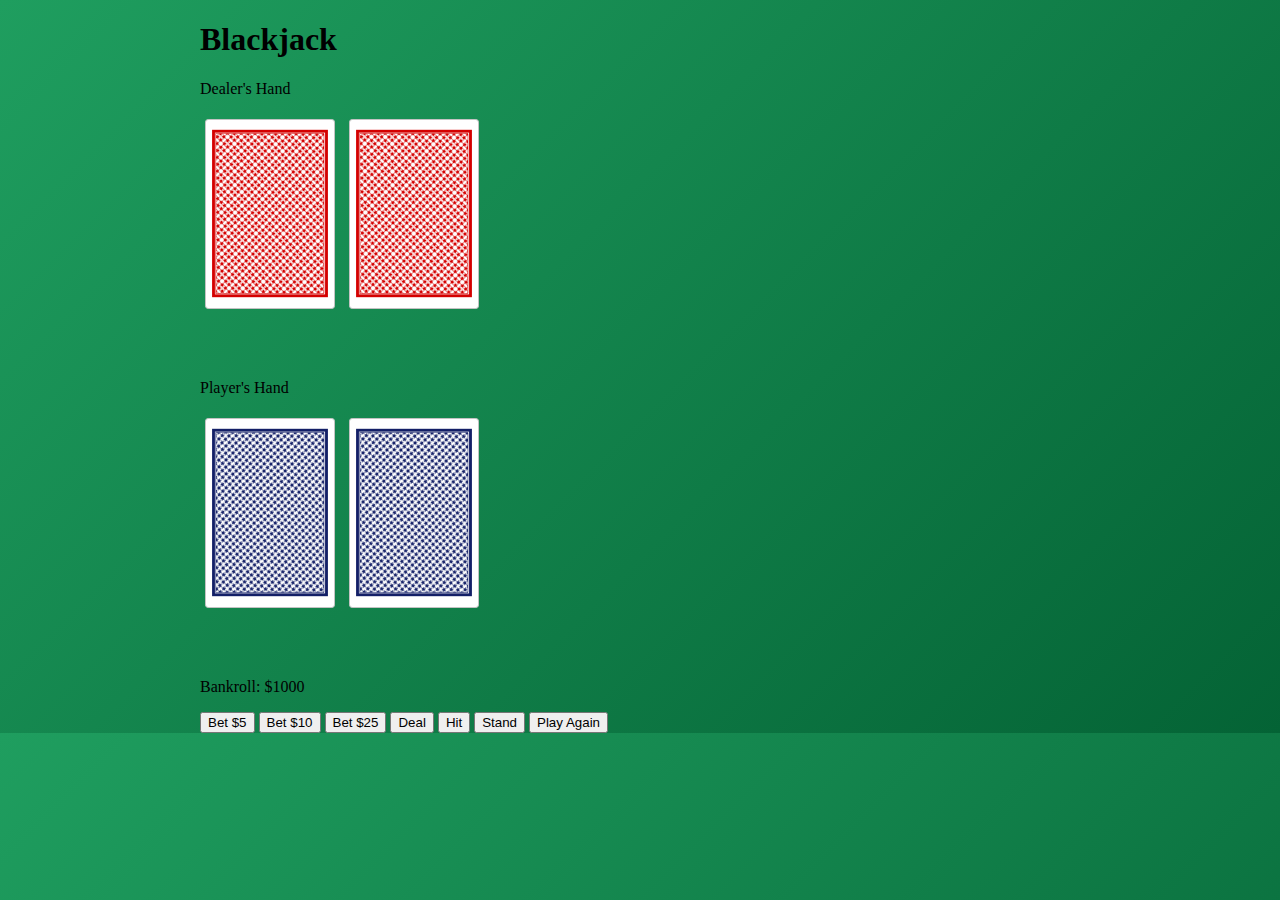
<file: index.html>
<!DOCTYPE html>
<html lang="en">
<head>
    <meta charset="UTF-8">
    <meta name="viewport" content="width=device-width, initial-scale=1.0">
    <meta http-equiv="X-UA-Compatible" content="ie=edge">
    <title>Blackjack</title>
    <link href="https://fonts.googleapis.com/css?family=Damion|Meie+Script|Mr+Dafoe|Pinyon+Script|Syncopate" rel="stylesheet">
    <link rel="stylesheet" href="css/cardstarter.css">
    <link rel="stylesheet" href="css/main.css">
    <script
 	src="https://code.jquery.com/jquery-3.2.1.min.js"
 	integrity="sha256-hwg4gsxgFZhOsEEamdOYGBf13FyQuiTwlAQgxVSNgt4="
 	crossorigin="anonymous"></script>
</head>
<body class="container">
    <h1>Blackjack</h1>
    <div id="dealersHand">
        <p id="dealerMessage"></p>
        <p id="dealersTotal">Dealer's Hand</p>

        <div class="dealerCards card back-red" id="d0"></div>
        <div class="dealerCards card back-red" id="d1"></div>
        <div class="" id="d2"></div>
        <div class="" id="d3"></div>
        <div class="" id="d4"></div>
    </div>
    
    <div id="playersHand">
        <p id="playerMessage"></p>
        <p id="playersTotal">Player's Hand</p>
        
        <div class="playerCards card back-blue" id="0"></div>
        <div class="playerCards card back-blue" id="1"></div>
        <div class="" id="2"></div>
        <div class="" id="3"></div>
        <div class="" id="4"></div>
        
    </div>
    
    <p id="bankroll">Bankroll: $1000</p>
    <p id="currentBet"></p>
    <button id="bet5" class="bet btn btn-success pull-left">Bet $5</button>
    <button id="bet10" class="bet btn btn-success pull-left">Bet $10</button>
    <button id="bet25" class="bet btn btn-success pull-left">Bet $25</button>
    <button id="deal" class="btn pull-right">Deal</button>
    <button id="hit" class="btn btn-success pull-right">Hit</button>
    <button id="stand" class="btn btn-success pull-right">Stand</button>
    <button id="replay" class="btn btn-success pull-right">Play Again</button>
    <script src="js/secondary.js"></script>
    <script src="js/main.js"></script>
</body>
</html>
</file>
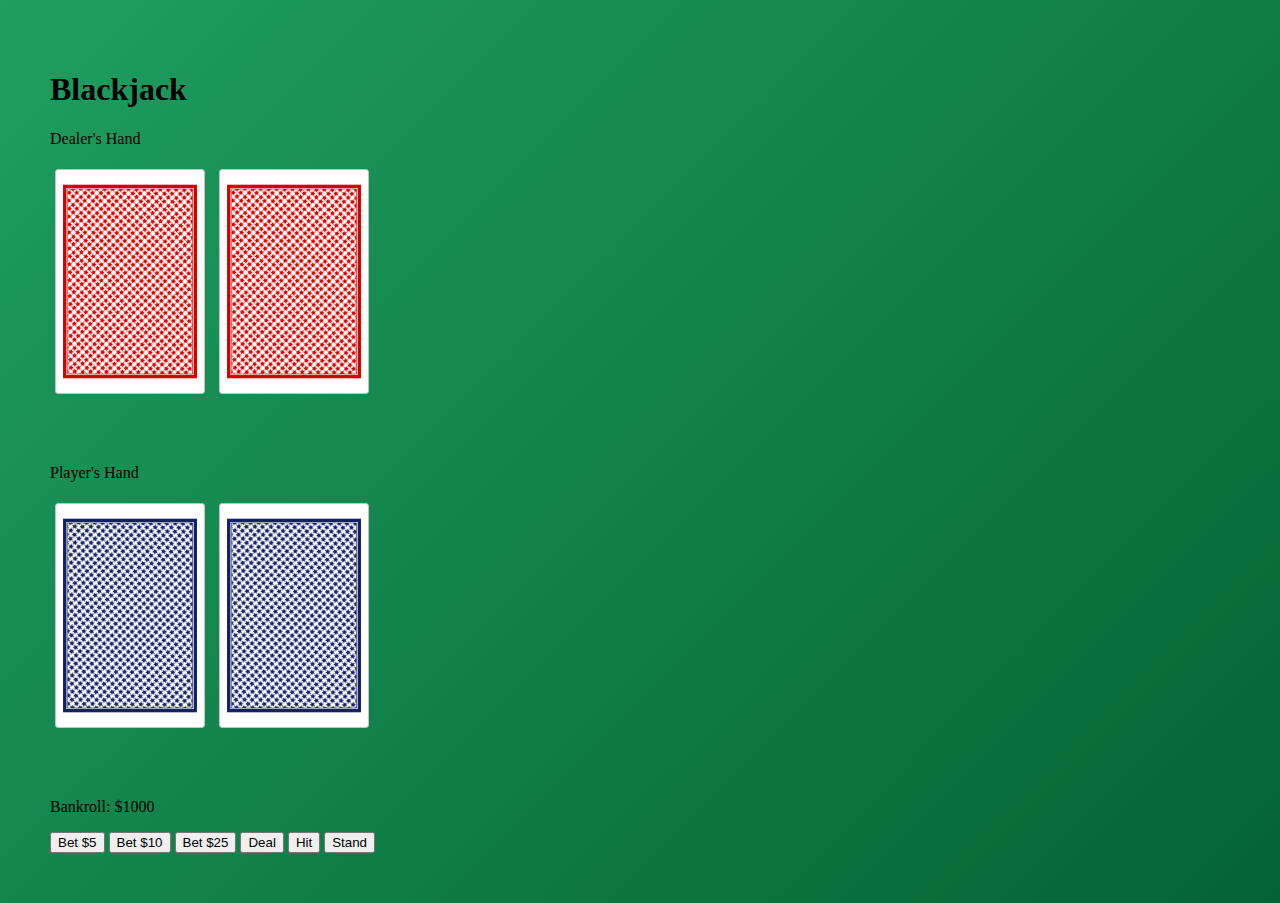
<file: blackjack/index.html>
<!DOCTYPE html>
<html lang="en">
<head>
    <meta charset="UTF-8">
    <meta name="viewport" content="width=device-width, initial-scale=1.0">
    <meta http-equiv="X-UA-Compatible" content="ie=edge">
    <title>Blackjack</title>
    <link href="https://fonts.googleapis.com/css?family=Damion|Meie+Script|Mr+Dafoe|Pinyon+Script|Syncopate" rel="stylesheet">
    <link rel="stylesheet" href="css/cardstarter.css">
    <link rel="stylesheet" href="css/main.css">
    <script
 	src="https://code.jquery.com/jquery-3.2.1.min.js"
 	integrity="sha256-hwg4gsxgFZhOsEEamdOYGBf13FyQuiTwlAQgxVSNgt4="
 	crossorigin="anonymous"></script>
</head>
<body class="container">
    <h1>Blackjack</h1>
    <div id="dealersHand">
        <p id="dealersTotal">Dealer's Hand</p>

        <div class="dealerCards card back-red" id="dealer-card1"></div>
        <div class="dealerCards card back-red" id="dealer-card2"></div>
    </div>
    
    <div id="playersHand">
        <p id="playersTotal">Player's Hand</p>
        
        <div class="playerCards card back-blue" id="0"></div>
        <div class="playerCards card back-blue" id="1"></div>
        <div class="" id="2"></div>
        <div class="" id="3"></div>
        <div class="" id="4"></div>
        
    </div>
    

    
    <p id="bankroll">Bankroll: $1000</p>
    <p id="currentBet"></p>
    <button id="bet5" class="bet btn btn-success pull-left">Bet $5</button>
    <button id="bet10" class="bet btn btn-success pull-left">Bet $10</button>
    <button id="bet25" class="bet btn btn-success pull-left">Bet $25</button>
    <button id="deal" class="btn pull-right">Deal</button>
    <button id="hit" class="btn btn-success pull-right">Hit</button>
    <button id="stand" class="btn btn-success pull-right">Stand</button>
    <script src="js/secondary.js"></script>
    <script src="js/main.js"></script>
</body>
</html>
</file>
<file: css/cardstarter.css>
@charset "UTF-8";
.card {
  box-sizing: border-box;
  display: inline-block;
  margin: 5px 5px 50px 5px;
  cursor: pointer;
  /* Set the card's dimensions, and size it relative to
     it's font size. */
  font-size: inherit;
  width: 4.0em;
  height: 5.5em;
  /* Add a default background color and border. */
  background-color: #fff;
  border-radius: 0.20em;
  border: 1px solid #c3c3c3;
  /* Scale and set the background settings. */
  background-repeat: no-repeat;
  background-position: center center;
  background-size: contain;
  /* "Hide" any text within the element (use text to be
     simply compliant with screen readers, etc.). */
  text-indent: 100%;
  white-space: nowrap;
  overflow: hidden;
  /* Default sizes for cards (size based off the font). */
  /* Optional styles for cards: borderless and drop shadow. */
  /* Not a card, but a card-shaped outline to represent a
     droppable place, like an empty pile. */ }
  .card.small {
    font-size: 12px; }
  .card.large {
    font-size: 26px; }
  .card.xlarge {
    font-size: 42px; }
  .card.no-border {
    border: 0; }
  .card.shadow {
    box-shadow: 2px 2px 3px 0 rgba(41, 41, 41, 0.75); }
  .card.outline {
    background-image: none;
    background-color: rgba(195, 195, 195, 0.5);
    border: 0.15em dashed #daa520; }

.card.diamonds.A,
.card.dA,
.card.♦A {
  background-image: url("../images/diamonds/diamonds-A.svg"); }

.card.diamonds.K,
.card.dK,
.card.♦K {
  background-image: url("../images/diamonds/diamonds-K.svg"); }

.card.diamonds.Q,
.card.dQ,
.card.♦Q {
  background-image: url("../images/diamonds/diamonds-Q.svg"); }

.card.diamonds.J,
.card.dJ,
.card.♦J {
  background-image: url("../images/diamonds/diamonds-J.svg"); }

.card.diamonds.r10,
.card.d10,
.card.♦10 {
  background-image: url("../images/diamonds/diamonds-r10.svg"); }

.card.diamonds.r09,
.card.d09,
.card.♦09 {
  background-image: url("../images/diamonds/diamonds-r09.svg"); }

.card.diamonds.r08,
.card.d08,
.card.♦08 {
  background-image: url("../images/diamonds/diamonds-r08.svg"); }

.card.diamonds.r07,
.card.d07,
.card.♦07 {
  background-image: url("../images/diamonds/diamonds-r07.svg"); }

.card.diamonds.r06,
.card.d06,
.card.♦06 {
  background-image: url("../images/diamonds/diamonds-r06.svg"); }

.card.diamonds.r05,
.card.d05,
.card.♦05 {
  background-image: url("../images/diamonds/diamonds-r05.svg"); }

.card.diamonds.r04,
.card.d04,
.card.♦04 {
  background-image: url("../images/diamonds/diamonds-r04.svg"); }

.card.diamonds.r03,
.card.d03,
.card.♦03 {
  background-image: url("../images/diamonds/diamonds-r03.svg"); }

.card.diamonds.r02,
.card.d02,
.card.♦02 {
  background-image: url("../images/diamonds/diamonds-r02.svg"); }

.card.hearts.A,
.card.hA,
.card.♥A {
  background-image: url("../images/hearts/hearts-A.svg"); }

.card.hearts.K,
.card.hK,
.card.♥K {
  background-image: url("../images/hearts/hearts-K.svg"); }

.card.hearts.Q,
.card.hQ,
.card.♥Q {
  background-image: url("../images/hearts/hearts-Q.svg"); }

.card.hearts.J,
.card.hJ,
.card.♥J {
  background-image: url("../images/hearts/hearts-J.svg"); }

.card.hearts.r10,
.card.h10,
.card.♥10 {
  background-image: url("../images/hearts/hearts-r10.svg"); }

.card.hearts.r09,
.card.h09,
.card.♥09 {
  background-image: url("../images/hearts/hearts-r09.svg"); }

.card.hearts.r08,
.card.h08,
.card.♥08 {
  background-image: url("../images/hearts/hearts-r08.svg"); }

.card.hearts.r07,
.card.h07,
.card.♥07 {
  background-image: url("../images/hearts/hearts-r07.svg"); }

.card.hearts.r06,
.card.h06,
.card.♥06 {
  background-image: url("../images/hearts/hearts-r06.svg"); }

.card.hearts.r05,
.card.h05,
.card.♥05 {
  background-image: url("../images/hearts/hearts-r05.svg"); }

.card.hearts.r04,
.card.h04,
.card.♥04 {
  background-image: url("../images/hearts/hearts-r04.svg"); }

.card.hearts.r03,
.card.h03,
.card.♥03 {
  background-image: url("../images/hearts/hearts-r03.svg"); }

.card.hearts.r02,
.card.h02,
.card.♥02 {
  background-image: url("../images/hearts/hearts-r02.svg"); }

.card.spades.A,
.card.sA,
.card.♠A {
  background-image: url("../images/spades/spades-A.svg"); }

.card.spades.K,
.card.sK,
.card.♠K {
  background-image: url("../images/spades/spades-K.svg"); }

.card.spades.Q,
.card.sQ,
.card.♠Q {
  background-image: url("../images/spades/spades-Q.svg"); }

.card.spades.J,
.card.sJ,
.card.♠J {
  background-image: url("../images/spades/spades-J.svg"); }

.card.spades.r10,
.card.s10,
.card.♠10 {
  background-image: url("../images/spades/spades-r10.svg"); }

.card.spades.r09,
.card.s09,
.card.♠09 {
  background-image: url("../images/spades/spades-r09.svg"); }

.card.spades.r08,
.card.s08,
.card.♠08 {
  background-image: url("../images/spades/spades-r08.svg"); }

.card.spades.r07,
.card.s07,
.card.♠07 {
  background-image: url("../images/spades/spades-r07.svg"); }

.card.spades.r06,
.card.s06,
.card.♠06 {
  background-image: url("../images/spades/spades-r06.svg"); }

.card.spades.r05,
.card.s05,
.card.♠05 {
  background-image: url("../images/spades/spades-r05.svg"); }

.card.spades.r04,
.card.s04,
.card.♠04 {
  background-image: url("../images/spades/spades-r04.svg"); }

.card.spades.r03,
.card.s03,
.card.♠03 {
  background-image: url("../images/spades/spades-r03.svg"); }

.card.spades.r02,
.card.s02,
.card.♠02 {
  background-image: url("../images/spades/spades-r02.svg"); }

.card.clubs.A,
.card.cA,
.card.♣A {
  background-image: url("../images/clubs/clubs-A.svg"); }

.card.clubs.K,
.card.cK,
.card.♣K {
  background-image: url("../images/clubs/clubs-K.svg"); }

.card.clubs.Q,
.card.cQ,
.card.♣Q {
  background-image: url("../images/clubs/clubs-Q.svg"); }

.card.clubs.J,
.card.cJ,
.card.♣J {
  background-image: url("../images/clubs/clubs-J.svg"); }

.card.clubs.r10,
.card.c10,
.card.♣10 {
  background-image: url("../images/clubs/clubs-r10.svg"); }

.card.clubs.r09,
.card.c09,
.card.♣09 {
  background-image: url("../images/clubs/clubs-r09.svg"); }

.card.clubs.r08,
.card.c08,
.card.♣08 {
  background-image: url("../images/clubs/clubs-r08.svg"); }

.card.clubs.r07,
.card.c07,
.card.♣07 {
  background-image: url("../images/clubs/clubs-r07.svg"); }

.card.clubs.r06,
.card.c06,
.card.♣06 {
  background-image: url("../images/clubs/clubs-r06.svg"); }

.card.clubs.r05,
.card.c05,
.card.♣05 {
  background-image: url("../images/clubs/clubs-r05.svg"); }

.card.clubs.r04,
.card.c04,
.card.♣04 {
  background-image: url("../images/clubs/clubs-r04.svg"); }

.card.clubs.r03,
.card.c03,
.card.♣03 {
  background-image: url("../images/clubs/clubs-r03.svg"); }

.card.clubs.r02,
.card.c02,
.card.♣02 {
  background-image: url("../images/clubs/clubs-r02.svg"); }

.card.joker {
  background-image: url("../images/jokers/joker.svg"); }

.card.joker-black {
  background-image: url("../images/jokers/joker-black.svg"); }

.card.joker-red {
  background-image: url("../images/jokers/joker-red.svg"); }

.card.back {
  background-image: url("../images/backs/blue.svg"); }

.card.back-blue {
  background-image: url("../images/backs/blue.svg"); }

.card.back-red {
  background-image: url("../images/backs/red.svg"); }

/* Re-orients the cards for different directions. While
   they are symmetric, it's still important to orient
   them correctly in case text or other symbols are
   layered on them with CSS pseudo-selectors, new
   classes/rules, etc. */
.card.west,
.card.W {
  transform: rotate(90deg);
  margin: auto 0.75em; }
  .card.west.shadow,
  .card.W.shadow {
    box-shadow: 2px -2px 3px 0 rgba(41, 41, 41, 0.75); }

.card.north,
.card.N {
  transform: rotate(180deg); }
  .card.north.shadow,
  .card.N.shadow {
    box-shadow: -2px -2px 3px 0 rgba(41, 41, 41, 0.75); }

.card.east,
.card.E {
  transform: rotate(270deg);
  margin: auto 0.75em; }
  .card.east.shadow,
  .card.E.shadow {
    box-shadow: -2px 2px 3px 0 rgba(41, 41, 41, 0.75); }
</file>
<file: css/main.css>
html {
    overflow: hidden;
}

.container {
    background: linear-gradient(135deg, #1f9e5f, #046335);
    margin: 0 auto;
    align-items: center;
    padding: 0 200px;
};

h1 {
   align-content: center;
   
}

.card {
    width: 130px;
    height: 190px;
}

div {
    margin: 0 auto;
}

.dealerCards, .playerCards {
    align-content: center;
}
</file>
<file: blackjack/css/cardstarter.css>
@charset "UTF-8";
.card {
  box-sizing: border-box;
  display: inline-block;
  margin: 5px 5px 50px 5px;
  cursor: pointer;
  /* Set the card's dimensions, and size it relative to
     it's font size. */
  font-size: inherit;
  width: 4.0em;
  height: 5.5em;
  /* Add a default background color and border. */
  background-color: #fff;
  border-radius: 0.20em;
  border: 1px solid #c3c3c3;
  /* Scale and set the background settings. */
  background-repeat: no-repeat;
  background-position: center center;
  background-size: contain;
  /* "Hide" any text within the element (use text to be
     simply compliant with screen readers, etc.). */
  text-indent: 100%;
  white-space: nowrap;
  overflow: hidden;
  /* Default sizes for cards (size based off the font). */
  /* Optional styles for cards: borderless and drop shadow. */
  /* Not a card, but a card-shaped outline to represent a
     droppable place, like an empty pile. */ }
  .card.small {
    font-size: 12px; }
  .card.large {
    font-size: 26px; }
  .card.xlarge {
    font-size: 42px; }
  .card.no-border {
    border: 0; }
  .card.shadow {
    box-shadow: 2px 2px 3px 0 rgba(41, 41, 41, 0.75); }
  .card.outline {
    background-image: none;
    background-color: rgba(195, 195, 195, 0.5);
    border: 0.15em dashed #daa520; }

.card.diamonds.A,
.card.dA,
.card.♦A {
  background-image: url("../images/diamonds/diamonds-A.svg"); }

.card.diamonds.K,
.card.dK,
.card.♦K {
  background-image: url("../images/diamonds/diamonds-K.svg"); }

.card.diamonds.Q,
.card.dQ,
.card.♦Q {
  background-image: url("../images/diamonds/diamonds-Q.svg"); }

.card.diamonds.J,
.card.dJ,
.card.♦J {
  background-image: url("../images/diamonds/diamonds-J.svg"); }

.card.diamonds.r10,
.card.d10,
.card.♦10 {
  background-image: url("../images/diamonds/diamonds-r10.svg"); }

.card.diamonds.r09,
.card.d09,
.card.♦09 {
  background-image: url("../images/diamonds/diamonds-r09.svg"); }

.card.diamonds.r08,
.card.d08,
.card.♦08 {
  background-image: url("../images/diamonds/diamonds-r08.svg"); }

.card.diamonds.r07,
.card.d07,
.card.♦07 {
  background-image: url("../images/diamonds/diamonds-r07.svg"); }

.card.diamonds.r06,
.card.d06,
.card.♦06 {
  background-image: url("../images/diamonds/diamonds-r06.svg"); }

.card.diamonds.r05,
.card.d05,
.card.♦05 {
  background-image: url("../images/diamonds/diamonds-r05.svg"); }

.card.diamonds.r04,
.card.d04,
.card.♦04 {
  background-image: url("../images/diamonds/diamonds-r04.svg"); }

.card.diamonds.r03,
.card.d03,
.card.♦03 {
  background-image: url("../images/diamonds/diamonds-r03.svg"); }

.card.diamonds.r02,
.card.d02,
.card.♦02 {
  background-image: url("../images/diamonds/diamonds-r02.svg"); }

.card.hearts.A,
.card.hA,
.card.♥A {
  background-image: url("../images/hearts/hearts-A.svg"); }

.card.hearts.K,
.card.hK,
.card.♥K {
  background-image: url("../images/hearts/hearts-K.svg"); }

.card.hearts.Q,
.card.hQ,
.card.♥Q {
  background-image: url("../images/hearts/hearts-Q.svg"); }

.card.hearts.J,
.card.hJ,
.card.♥J {
  background-image: url("../images/hearts/hearts-J.svg"); }

.card.hearts.r10,
.card.h10,
.card.♥10 {
  background-image: url("../images/hearts/hearts-r10.svg"); }

.card.hearts.r09,
.card.h09,
.card.♥09 {
  background-image: url("../images/hearts/hearts-r09.svg"); }

.card.hearts.r08,
.card.h08,
.card.♥08 {
  background-image: url("../images/hearts/hearts-r08.svg"); }

.card.hearts.r07,
.card.h07,
.card.♥07 {
  background-image: url("../images/hearts/hearts-r07.svg"); }

.card.hearts.r06,
.card.h06,
.card.♥06 {
  background-image: url("../images/hearts/hearts-r06.svg"); }

.card.hearts.r05,
.card.h05,
.card.♥05 {
  background-image: url("../images/hearts/hearts-r05.svg"); }

.card.hearts.r04,
.card.h04,
.card.♥04 {
  background-image: url("../images/hearts/hearts-r04.svg"); }

.card.hearts.r03,
.card.h03,
.card.♥03 {
  background-image: url("../images/hearts/hearts-r03.svg"); }

.card.hearts.r02,
.card.h02,
.card.♥02 {
  background-image: url("../images/hearts/hearts-r02.svg"); }

.card.spades.A,
.card.sA,
.card.♠A {
  background-image: url("../images/spades/spades-A.svg"); }

.card.spades.K,
.card.sK,
.card.♠K {
  background-image: url("../images/spades/spades-K.svg"); }

.card.spades.Q,
.card.sQ,
.card.♠Q {
  background-image: url("../images/spades/spades-Q.svg"); }

.card.spades.J,
.card.sJ,
.card.♠J {
  background-image: url("../images/spades/spades-J.svg"); }

.card.spades.r10,
.card.s10,
.card.♠10 {
  background-image: url("../images/spades/spades-r10.svg"); }

.card.spades.r09,
.card.s09,
.card.♠09 {
  background-image: url("../images/spades/spades-r09.svg"); }

.card.spades.r08,
.card.s08,
.card.♠08 {
  background-image: url("../images/spades/spades-r08.svg"); }

.card.spades.r07,
.card.s07,
.card.♠07 {
  background-image: url("../images/spades/spades-r07.svg"); }

.card.spades.r06,
.card.s06,
.card.♠06 {
  background-image: url("../images/spades/spades-r06.svg"); }

.card.spades.r05,
.card.s05,
.card.♠05 {
  background-image: url("../images/spades/spades-r05.svg"); }

.card.spades.r04,
.card.s04,
.card.♠04 {
  background-image: url("../images/spades/spades-r04.svg"); }

.card.spades.r03,
.card.s03,
.card.♠03 {
  background-image: url("../images/spades/spades-r03.svg"); }

.card.spades.r02,
.card.s02,
.card.♠02 {
  background-image: url("../images/spades/spades-r02.svg"); }

.card.clubs.A,
.card.cA,
.card.♣A {
  background-image: url("../images/clubs/clubs-A.svg"); }

.card.clubs.K,
.card.cK,
.card.♣K {
  background-image: url("../images/clubs/clubs-K.svg"); }

.card.clubs.Q,
.card.cQ,
.card.♣Q {
  background-image: url("../images/clubs/clubs-Q.svg"); }

.card.clubs.J,
.card.cJ,
.card.♣J {
  background-image: url("../images/clubs/clubs-J.svg"); }

.card.clubs.r10,
.card.c10,
.card.♣10 {
  background-image: url("../images/clubs/clubs-r10.svg"); }

.card.clubs.r09,
.card.c09,
.card.♣09 {
  background-image: url("../images/clubs/clubs-r09.svg"); }

.card.clubs.r08,
.card.c08,
.card.♣08 {
  background-image: url("../images/clubs/clubs-r08.svg"); }

.card.clubs.r07,
.card.c07,
.card.♣07 {
  background-image: url("../images/clubs/clubs-r07.svg"); }

.card.clubs.r06,
.card.c06,
.card.♣06 {
  background-image: url("../images/clubs/clubs-r06.svg"); }

.card.clubs.r05,
.card.c05,
.card.♣05 {
  background-image: url("../images/clubs/clubs-r05.svg"); }

.card.clubs.r04,
.card.c04,
.card.♣04 {
  background-image: url("../images/clubs/clubs-r04.svg"); }

.card.clubs.r03,
.card.c03,
.card.♣03 {
  background-image: url("../images/clubs/clubs-r03.svg"); }

.card.clubs.r02,
.card.c02,
.card.♣02 {
  background-image: url("../images/clubs/clubs-r02.svg"); }

.card.joker {
  background-image: url("../images/jokers/joker.svg"); }

.card.joker-black {
  background-image: url("../images/jokers/joker-black.svg"); }

.card.joker-red {
  background-image: url("../images/jokers/joker-red.svg"); }

.card.back {
  background-image: url("../images/backs/blue.svg"); }

.card.back-blue {
  background-image: url("../images/backs/blue.svg"); }

.card.back-red {
  background-image: url("../images/backs/red.svg"); }

/* Re-orients the cards for different directions. While
   they are symmetric, it's still important to orient
   them correctly in case text or other symbols are
   layered on them with CSS pseudo-selectors, new
   classes/rules, etc. */
.card.west,
.card.W {
  transform: rotate(90deg);
  margin: auto 0.75em; }
  .card.west.shadow,
  .card.W.shadow {
    box-shadow: 2px -2px 3px 0 rgba(41, 41, 41, 0.75); }

.card.north,
.card.N {
  transform: rotate(180deg); }
  .card.north.shadow,
  .card.N.shadow {
    box-shadow: -2px -2px 3px 0 rgba(41, 41, 41, 0.75); }

.card.east,
.card.E {
  transform: rotate(270deg);
  margin: auto 0.75em; }
  .card.east.shadow,
  .card.E.shadow {
    box-shadow: -2px 2px 3px 0 rgba(41, 41, 41, 0.75); }
</file>
<file: blackjack/css/main.css>
/** { border: 1px solid black}*/

.container {
    background: linear-gradient(135deg, #1f9e5f, #046335);
    margin: 0 auto;
    align-items: center;
    padding: 50px;
};

h1 {
   align-content: center;
   
}

.card {
    width: 150px;
    height: 225px;
}
</file>
